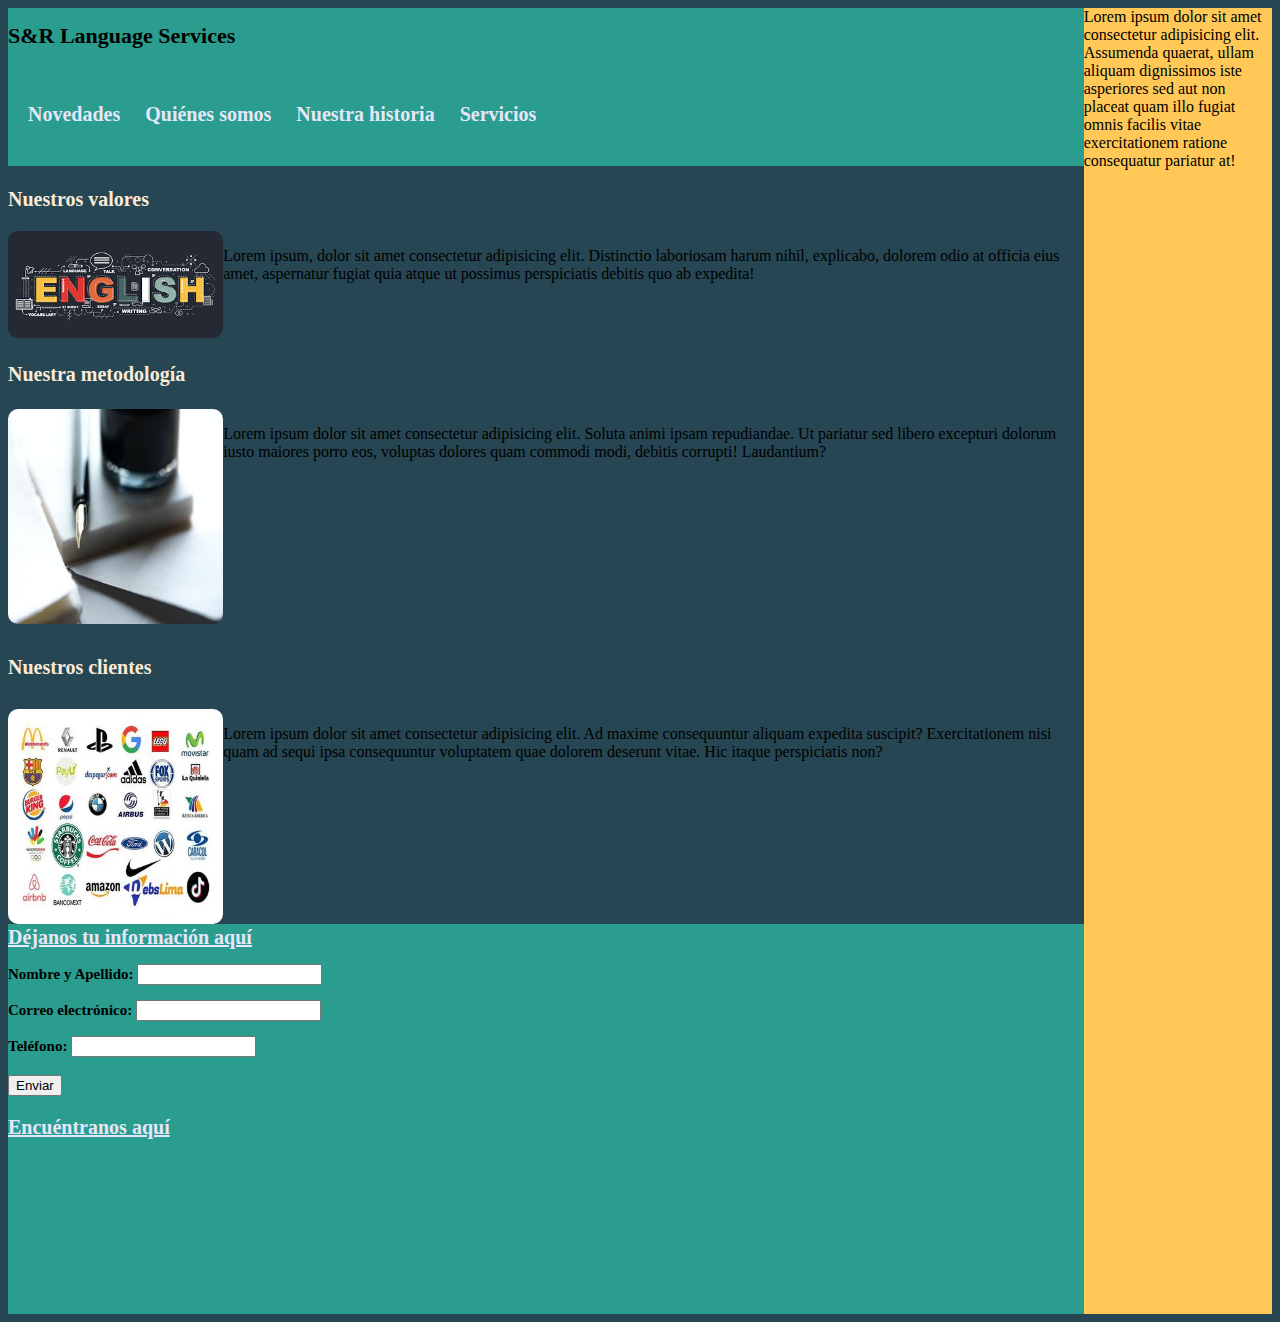
<file: index.html>
<!DOCTYPE html>
<html lang="en">
<head>
    <meta charset="UTF-8">
    <meta http-equiv="X-UA-Compatible" content="IE=edge">
    <meta name="viewport" content="width=device-width, initial-scale=1.0">
    <link rel="shortcut icon" href="./assets/img/favicon.png">
    <link rel="stylesheet" href="../css/style.css">
    <title>S&R English</title>


</head>
<body id="container">

<header>
      <h1>S&R Language Services</h1>   
            <nav>
                  <ul>
                        <li>
                        <a href="./views/novedades.html">Novedades</a>
                        </li>
                        <li><a href="./views/quienessomos.html">Quiénes somos</a>
                        </li>
                        <li>
                        <a href="./views/nuestrahistoria.html">Nuestra historia</a>
                        </li>
                        <li>
                        <a href="./views/servicios.html">Servicios</a>
                        </li>
                  </ul>
                  </nav>     
</header>

<main>
      <h2>Nuestros valores</h2>
            <div>      
                  <img src="./assets/img/img0.0.png">
                        <p>Lorem ipsum, dolor sit amet consectetur adipisicing elit. Distinctio laboriosam harum nihil, explicabo, dolorem odio at officia eius amet, aspernatur fugiat quia atque ut possimus perspiciatis debitis quo ab expedita!</p>
            </div>                           
      <h3>Nuestra metodología</h3>
            <div>      
                  <img src="./assets/img/img7.jpg" >
                        <p>Lorem ipsum dolor sit amet consectetur adipisicing elit. Soluta animi ipsam repudiandae. Ut pariatur sed libero excepturi dolorum iusto maiores porro eos, voluptas dolores quam commodi modi, debitis corrupti! Laudantium?</p>
            </div>
      <h4>Nuestros clientes</h4>
            <div>        
                  <img src="./assets/img/img10.jpg" >
                        <p>Lorem ipsum dolor sit amet consectetur adipisicing elit. Ad maxime consequuntur aliquam expedita suscipit? Exercitationem nisi quam ad sequi ipsa consequuntur voluptatem quae dolorem deserunt vitae. Hic itaque perspiciatis non?</p>
            </div>      
</main>

<aside>
      Lorem ipsum dolor sit amet consectetur adipisicing elit. Assumenda quaerat, ullam aliquam dignissimos iste asperiores sed aut non placeat quam illo fugiat omnis facilis vitae exercitationem ratione consequatur pariatur at!
</aside>

<footer>
      <form action="mailto:rocio.draco@gmail.com" method="post" enctype="text/plain"> 
            <b>Déjanos tu información aquí</b>
                  <p class="font-color">Nombre y Apellido: <input type="text" name="Nombre completo"></p>
                  <p class="font-color">Correo electrónico: <input type="text" name="Correo"></p>
                  <p class="font-color">Teléfono: <input type="text" name="teléfono"></p>
                        <input type="submit" value="Enviar">
      </form>
<p>
      <b>Encuéntranos aquí</b>
</p>            
<iframe src="https://www.google.com/maps/embed?pb=!1m16!1m12!1m3!1d4170.838942473077!2d-65.77866810707789!3d-28.47221215874416!2m3!1f0!2f0!3f0!3m2!1i1024!2i768!4f13.1!2m1!1sgoogle%20maps!5e0!3m2!1sen!2sar!4v1674515989685!5m2!1sen!2sar" width="25%" height="auto" style="border:0;" allowfullscreen="" loading="lazy" referrerpolicy="no-referrer-when-downgrade"></iframe>



</footer>

</body>
</html>
</file>
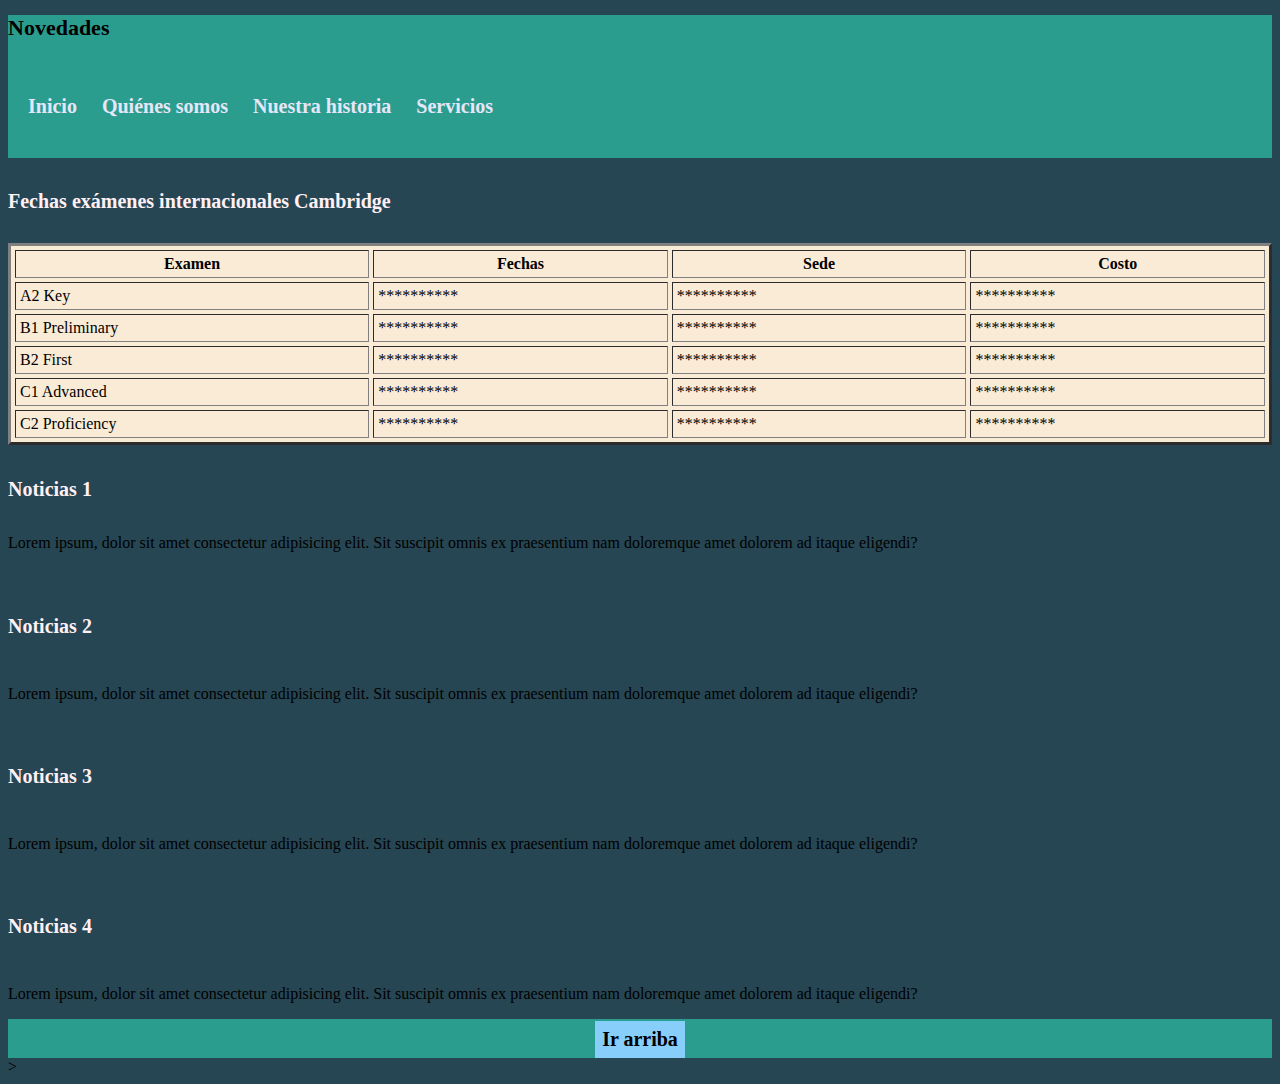
<file: views/novedades.html>
<!DOCTYPE html>
<html lang="en">
<head>
    <meta charset="UTF-8">
    <meta http-equiv="X-UA-Compatible" content="IE=edge">
    <meta name="viewport" content="width=device-width, initial-scale=1.0">
    <!--bootstrap-->
    <link href="https://cdn.jsdelivr.net/npm/bootstrap@5.3.0-alpha1/dist/css/bootstrap.min.css" rel="stylesheet" integrity="sha384-GLhlTQ8iRABdZLl6O3oVMWSktQOp6b7In1Zl3/Jr59b6EGGoI1aFkw7cmDA6j6gD" crossorigin="anonymous">
    </head>
    <link rel="shortcut icon" href="../assets/img/favicon.png">
    <link rel="stylesheet" href="../css/style.css">
    <title>Novedades</title>
 

</head>
<body>
    <header>        
        <section>
            <h1 id="volver">Novedades</h1>
                <nav>
                    <ul>
                        <li>
                        <a href="../index.html#Inicio">Inicio</a>
                        </li>
                        <li>
                        <a href="../views/quienessomos.html">Quiénes somos</a>
                        </li>
                        <li>
                        <a href="../views/nuestrahistoria.html">Nuestra historia</a>
                        </li>
                        <li>
                        <a href="../views/servicios.html">Servicios</a>
                    </li>
                </ul>
            </nav>
        </section>
    </header>
<div class="container-fluid">
    <div class="rowtry">
<main>      
    <h4 class="clr" class=".col-lg-6">Fechas exámenes internacionales Cambridge</h4>
        <table border="3px" cellpadding="4px" cellspacing="4px" class="tblstyle">
            <tr>
                <th>Examen</th>
                <th>Fechas</th>
                <th>Sede</th>
                <th>Costo</th>
            </tr>
            <tr>
                <td>A2 Key</td>
                <td>**********</td>
                <td>**********</td>
                <td>**********</td>
            </tr>
            <tr>
                <td>B1 Preliminary</td>
                <td>**********</td>
                <td>**********</td>
                <td>**********</td>
             </tr>
             <tr>
                <td>B2 First</td>
                <td>**********</td>
                <td>**********</td>
                <td>**********</td>
             </tr>
             <tr>
                <td>C1 Advanced</td>
                <td>**********</td>
                <td>**********</td>
                <td>**********</td>
              </tr>
              <tr>
                <td>C2 Proficiency</td>
                <td>**********</td>
                <td>**********</td>
                <td>**********</td>
              </tr>
        </table>
<div class="news" class=".col-lg-6">
    <div>
        <h5>Noticias 1</h5>
            <p>Lorem ipsum, dolor sit amet consectetur adipisicing elit. Sit suscipit omnis ex praesentium nam doloremque amet dolorem ad itaque eligendi?</p>
    </div>
    <div>        
        <h6>Noticias 2</h5>
            <p>Lorem ipsum, dolor sit amet consectetur adipisicing elit. Sit suscipit omnis ex praesentium nam doloremque amet dolorem ad itaque eligendi?</p>
    </div>
    <div>                
        <h6>Noticias 3</h5>
            <p>Lorem ipsum, dolor sit amet consectetur adipisicing elit. Sit suscipit omnis ex praesentium nam doloremque amet dolorem ad itaque eligendi?</p>
    </div>
    <div>        
        <h6>Noticias 4</h5>
            <p>Lorem ipsum, dolor sit amet consectetur adipisicing elit. Sit suscipit omnis ex praesentium nam doloremque amet dolorem ad itaque eligendi?</p>
</div>
</main>
</div>
</div>
<footer id="align">
        <a href="./novedades.html#volver" class="button"> Ir arriba</a>
</footer>
<!--bootstrap-->
><script src="https://cdn.jsdelivr.net/npm/bootstrap@5.3.0-alpha1/dist/js/bootstrap.bundle.min.js" integrity="sha384-w76AqPfDkMBDXo30jS1Sgez6pr3x5MlQ1ZAGC+nuZB+EYdgRZgiwxhTBTkF7CXvN" crossorigin="anonymous"></script>
</body>
</html>
</file>
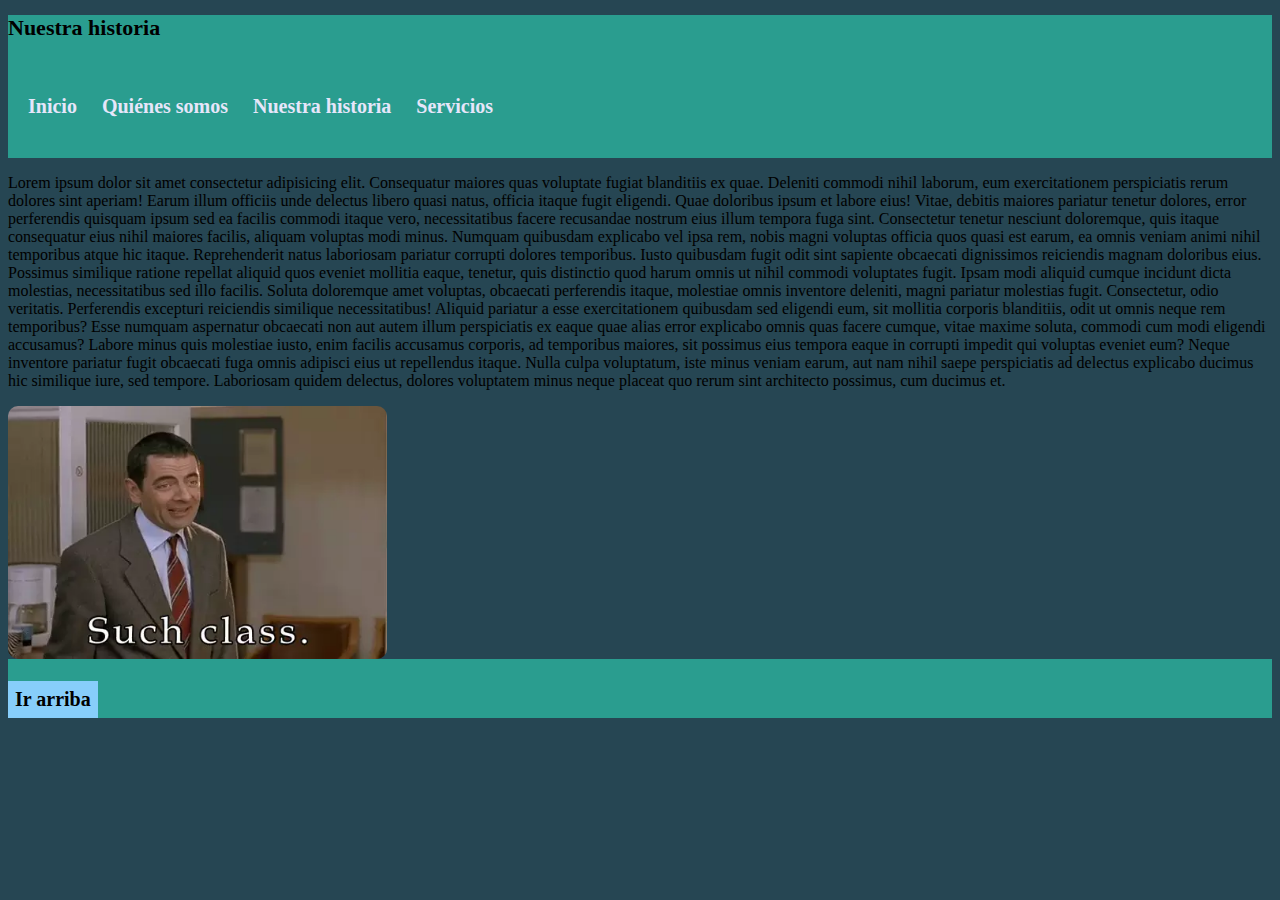
<file: views/nuestrahistoria.html>
<!DOCTYPE html>
<html lang="en">
<head>
    <meta charset="UTF-8">
    <meta http-equiv="X-UA-Compatible" content="IE=edge">
    <meta name="viewport" content="width=device-width, initial-scale=1.0">
    <link rel="shortcut icon" href="../assets/img/favicon.png">
    <link rel="stylesheet" href="../css/style.css">
    <title>Nuestra historia</title>

    
</head>
<body class="paralleffect3">
    <header>        
        <section>
            <h1 id="volver">Nuestra historia</h1>
                <nav>
                    <ul>
                        <li>
                        <a href="../index.html#Inicio">Inicio</a>
                        </li>
                        <li>
                        <a href="../views/novedades.html">Quiénes somos</a>
                        </li>
                        <li>
                        <a href="../views/quienessomos.html">Nuestra historia</a>
                        </li>
                        <li>
                        <a href="../views/servicios.html">Servicios</a>
                    </li>
                </ul>
            </nav>
        </section>
    </header>
<main>
    <p>Lorem ipsum dolor sit amet consectetur adipisicing elit. Consequatur maiores quas voluptate fugiat blanditiis ex quae. Deleniti commodi nihil laborum, eum exercitationem perspiciatis rerum dolores sint aperiam! Earum illum officiis unde delectus libero quasi natus, officia itaque fugit eligendi. Quae doloribus ipsum et labore eius! Vitae, debitis maiores pariatur tenetur dolores, error perferendis quisquam ipsum sed ea facilis commodi itaque vero, necessitatibus facere recusandae nostrum eius illum tempora fuga sint. Consectetur tenetur nesciunt doloremque, quis itaque consequatur eius nihil maiores facilis, aliquam voluptas modi minus. Numquam quibusdam explicabo vel ipsa rem, nobis magni voluptas officia quos quasi est earum, ea omnis veniam animi nihil temporibus atque hic itaque. Reprehenderit natus laboriosam pariatur corrupti dolores temporibus. Iusto quibusdam fugit odit sint sapiente obcaecati dignissimos reiciendis magnam doloribus eius. Possimus similique ratione repellat aliquid quos eveniet mollitia eaque, tenetur, quis distinctio quod harum omnis ut nihil commodi voluptates fugit. Ipsam modi aliquid cumque incidunt dicta molestias, necessitatibus sed illo facilis. Soluta doloremque amet voluptas, obcaecati perferendis itaque, molestiae omnis inventore deleniti, magni pariatur molestias fugit. Consectetur, odio veritatis. Perferendis excepturi reiciendis similique necessitatibus! Aliquid pariatur a esse exercitationem quibusdam sed eligendi eum, sit mollitia corporis blanditiis, odit ut omnis neque rem temporibus? Esse numquam aspernatur obcaecati non aut autem illum perspiciatis ex eaque quae alias error explicabo omnis quas facere cumque, vitae maxime soluta, commodi cum modi eligendi accusamus? Labore minus quis molestiae iusto, enim facilis accusamus corporis, ad temporibus maiores, sit possimus eius tempora eaque in corrupti impedit qui voluptas eveniet eum? Neque inventore pariatur fugit obcaecati fuga omnis adipisci eius ut repellendus itaque. Nulla culpa voluptatum, iste minus veniam earum, aut nam nihil saepe perspiciatis ad delectus explicabo ducimus hic similique iure, sed tempore. Laboriosam quidem delectus, dolores voluptatem minus neque placeat quo rerum sint architecto possimus, cum ducimus et.</p>
        <img src="../assets/img/animated_img.webp" alt="" class="gif">
</main>
<footer>            
    <p>
        <a href="../views/nuestrahistoria.html#volver" class="button">Ir arriba</a>
    </p>
</footer>

   

</body>
</html>
</file>
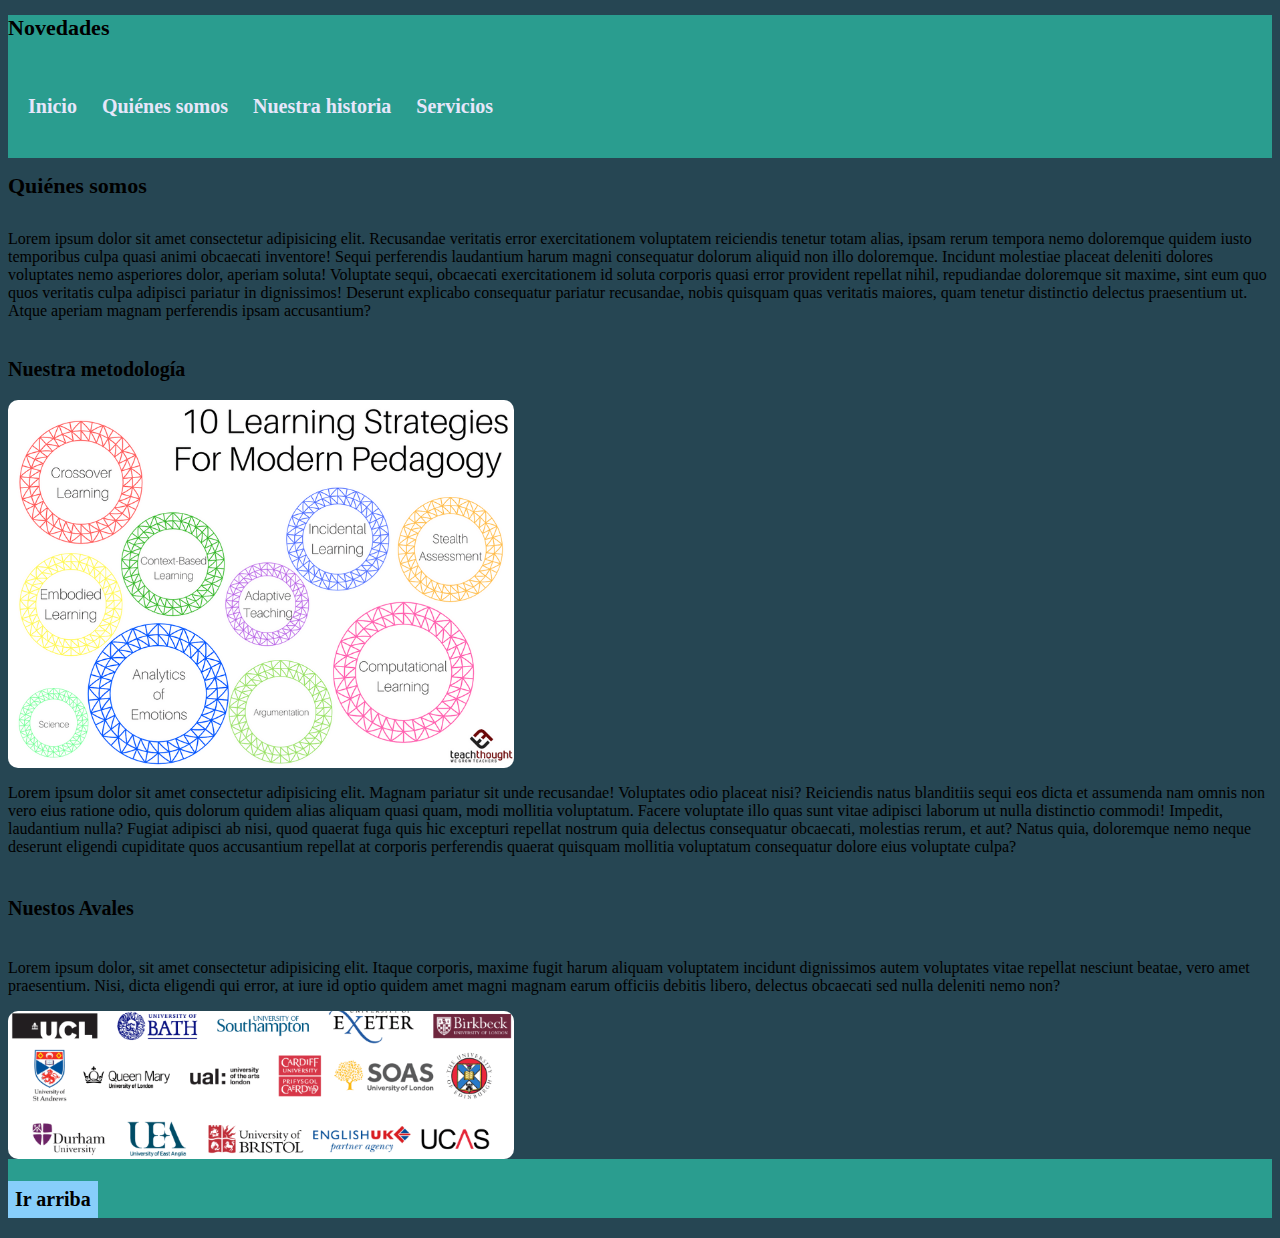
<file: views/quienessomos.html>
<!DOCTYPE html>
<html lang="en">
<head>
    <meta charset="UTF-8">
    <meta http-equiv="X-UA-Compatible" content="IE=edge">
    <meta name="viewport" content="width=device-width, initial-scale=1.0">
    <link rel="shortcut icon" href="../assets/img/favicon.png">
    <link rel="stylesheet" href="../css/style.css">
    <title>Quiénes somos</title>


</head>
<body class="paralleffect2">
    <header>        
        <section>
            <h1 id="volver">Novedades</h1>
                <nav>
                    <ul>
                        <li>
                        <a href="../index.html#Inicio">Inicio</a>
                        </li>
                        <li>
                        <a href="../views/novedades.html">Quiénes somos</a>
                        </li>
                        <li>
                        <a href="../views/nuestrahistoria.html">Nuestra historia</a>
                        </li>
                        <li>
                        <a href="../views/servicios.html">Servicios</a>
                    </li>
                </ul>
            </nav>
        </section>
    </header>
<main>    
    <h1 id="volver">Quiénes somos</h1>
         <p>Lorem ipsum dolor sit amet consectetur adipisicing elit. Recusandae veritatis error exercitationem voluptatem reiciendis tenetur totam alias, ipsam rerum tempora nemo doloremque quidem iusto temporibus culpa quasi animi obcaecati inventore! Sequi perferendis laudantium harum magni consequatur dolorum aliquid non illo doloremque. Incidunt molestiae placeat deleniti dolores voluptates nemo asperiores dolor, aperiam soluta! Voluptate sequi, obcaecati exercitationem id soluta corporis quasi error provident repellat nihil, repudiandae doloremque sit maxime, sint eum quo quos veritatis culpa adipisci pariatur in dignissimos! Deserunt explicabo consequatur pariatur recusandae, nobis quisquam quas veritatis maiores, quam tenetur distinctio delectus praesentium ut. Atque aperiam magnam perferendis ipsam accusantium?</p>
            <h2 id="clr1">Nuestra metodología </h2>
                <img src="../assets/img/img15.PNG" alt="" id="imgconf">
                    <p>Lorem ipsum dolor sit amet consectetur adipisicing elit. Magnam pariatur sit unde recusandae! Voluptates odio placeat nisi? Reiciendis natus blanditiis sequi eos dicta et assumenda nam omnis non vero eius ratione odio, quis dolorum quidem alias aliquam quasi quam, modi mollitia voluptatum. Facere voluptate illo quas sunt vitae adipisci laborum ut nulla distinctio commodi! Impedit, laudantium nulla? Fugiat adipisci ab nisi, quod quaerat fuga quis hic excepturi repellat nostrum quia delectus consequatur obcaecati, molestias rerum, et aut? Natus quia, doloremque nemo neque deserunt eligendi cupiditate quos accusantium repellat at corporis perferendis quaerat quisquam mollitia voluptatum consequatur dolore eius voluptate culpa?</p>
                        <h3 id="clr2">Nuestos Avales</h3>
                            <p>Lorem ipsum dolor, sit amet consectetur adipisicing elit. Itaque corporis, maxime fugit harum aliquam voluptatem incidunt dignissimos autem voluptates vitae repellat nesciunt beatae, vero amet praesentium. Nisi, dicta eligendi qui error, at iure id optio quidem amet magni magnam earum officiis debitis libero, delectus obcaecati sed nulla deleniti nemo non?</p>
                                <img src="../assets/img/img16 banner.PNG" alt="" class="imgconf2">
</main>
<footer>       
    <p>
        <a href="../views/quienessomos.html#volver" class="button">Ir arriba</a>
    </p>
</footer>
    

</body>
</html>
</file>
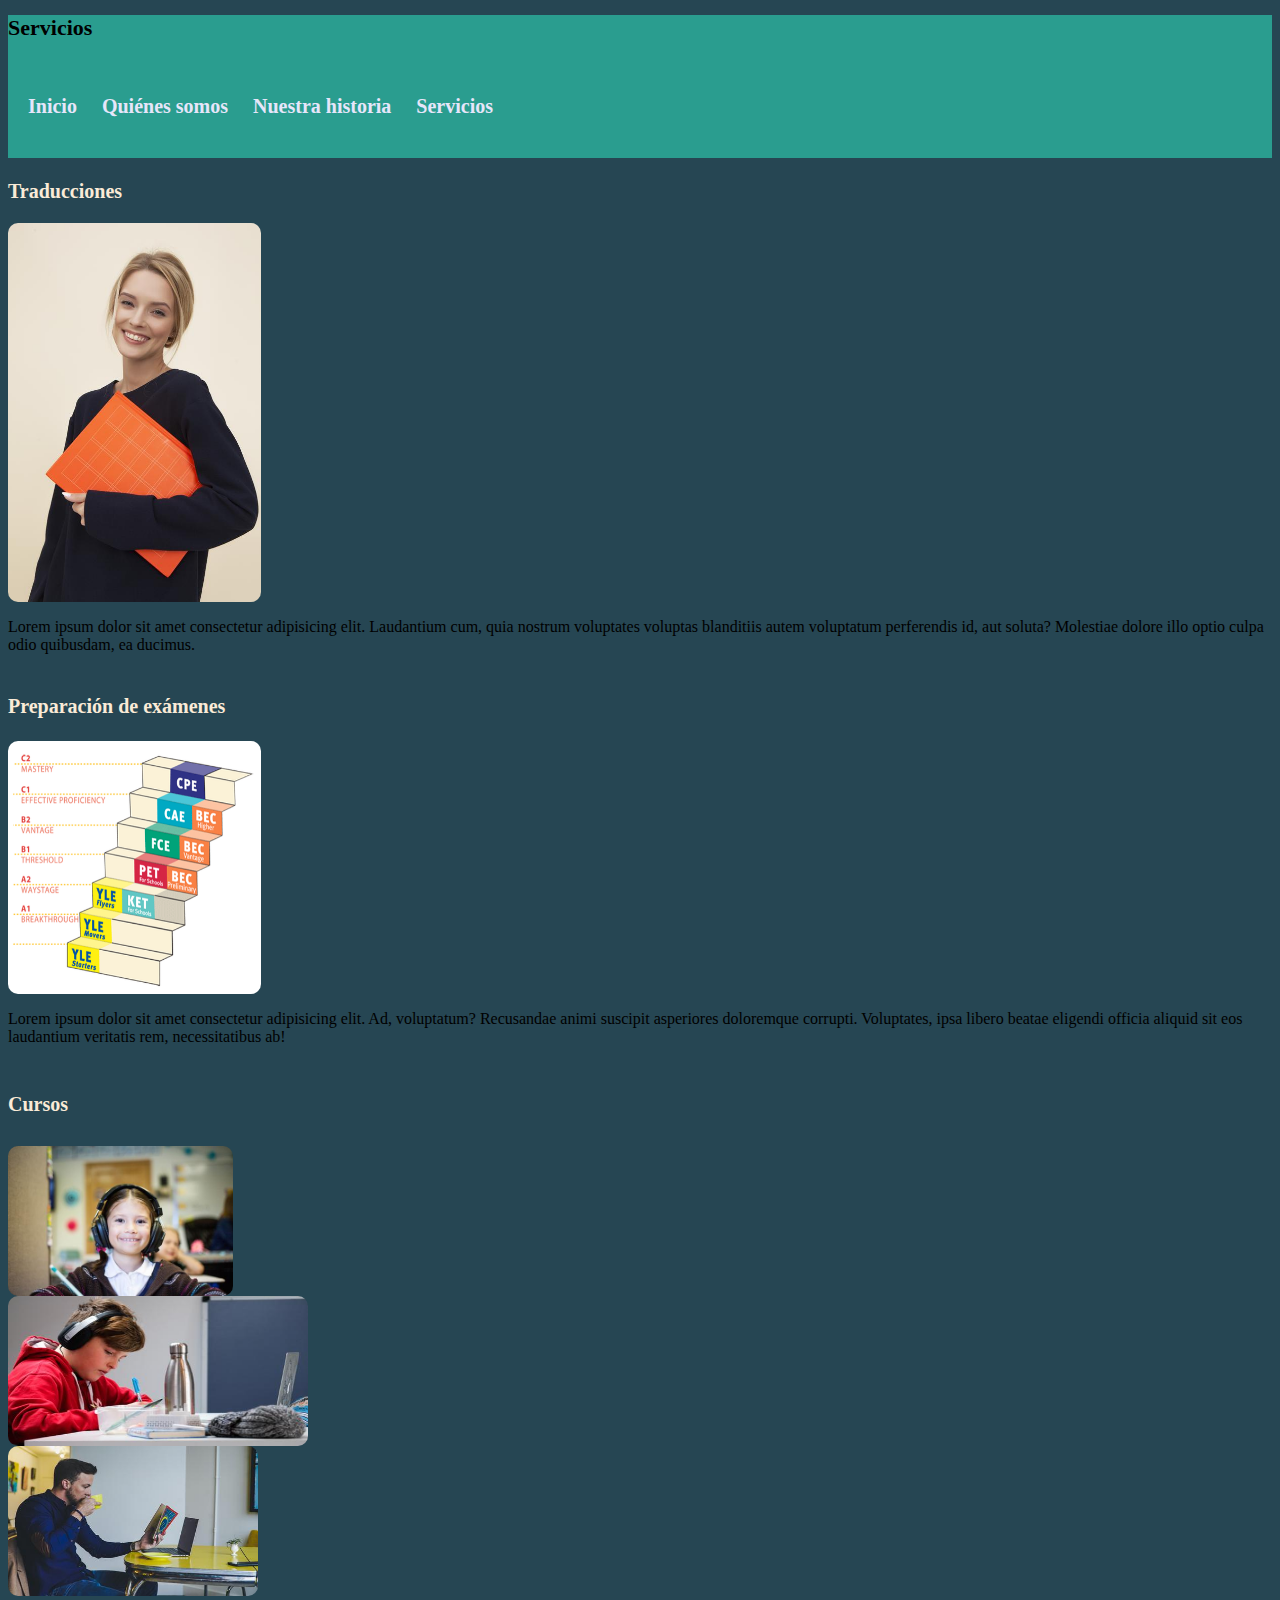
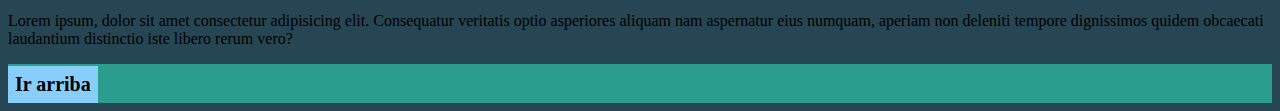
<file: views/servicios.html>
<!DOCTYPE html>
<html lang="en">
<head>
    <meta charset="UTF-8">
    <meta http-equiv="X-UA-Compatible" content="IE=edge">
    <meta name="viewport" content="width=device-width, initial-scale=1.0">
    <link rel="shortcut icon" href="../assets/img/favicon.png">
    <link rel="stylesheet" href="../css/style.css">
    <title>Servicios</title>


</head>
<body class="paralleffect4">
    <header>        
        <section>
            <h1 id="volver a página principal">Servicios</h1>
                <nav>
                    <ul>
                        <li>
                        <a href="../index.html#Inicio">Inicio</a>
                        </li>
                        <li>
                        <a href="../views/novedades.html">Quiénes somos</a>
                        </li>
                        <li>
                        <a href="../views/quienessomos.html">Nuestra historia</a>
                        </li>
                        <li>
                        <a href="../views/servicios.html">Servicios</a>
                    </li>
                </ul>
            </nav>
        </section>
    </header>
<main>    
    <h2>Traducciones</h2>
        <img src="../assets/img/img3.jpg"> 
            <p> Lorem ipsum dolor sit amet consectetur adipisicing elit. Laudantium cum, quia nostrum voluptates voluptas blanditiis autem voluptatum perferendis id, aut soluta? Molestiae dolore illo optio culpa odio quibusdam, ea ducimus.</p>
                <h3> Preparación de exámenes</h3>
                    <img src="../assets/img/img5.png" alt="">
                        <p>Lorem ipsum dolor sit amet consectetur adipisicing elit. Ad, voluptatum? Recusandae animi suscipit asperiores doloremque corrupti. Voluptates, ipsa libero beatae eligendi officia aliquid sit eos laudantium veritatis rem, necessitatibus ab!</p>
                            <h4>Cursos</h4>
                                <img src="../assets/img/img1.jpg" alt="" class="img1">
                                <img src="../assets/img/img2.jpg" alt="" class="img2">
                                <img src="../assets/img/img4.jpg" alt="" class="img4">
                                    <p>Lorem ipsum, dolor sit amet consectetur adipisicing elit. Consequatur veritatis optio asperiores aliquam nam aspernatur eius numquam, aperiam non deleniti tempore dignissimos quidem obcaecati laudantium distinctio iste libero rerum vero?</p>
</main>
<footer>                                        
    <a href="./servicios.html#volver a página principal" class="button">Ir arriba</a>
</footer>

</body>
</html>
</file>
<file: css/style.css>
/*_____empieza html index_____*/
#container {
    background-color: #264653;
    display: grid;
    grid-template-columns: 2fr 2fr 0.7fr;
    grid-template-rows: -0.5fr 2fr 0.7fr;
    grid-template-areas:
    "header header ads"
    "main main ads"
    "pie pie ads"
}
@media screen and (max-width: 480px) {
    header h1 {
        font-size: 12px;
     }
    main {
        grid-area: main;
        background-color: lightgray;
        display: flex;
        flex-wrap: wrap;
    }  
    main h2 {
        color: black;
        font-size: 15px;
    }
    main h3 {
        color: black;
        font-size: 15px;
    }
    main h4 {
        color: black;
        font-size: 15px;
    }
    main h5 {
        color: black;
        font-size: 15px;
        display: flex;
        flex-wrap: wrap;
    }
}
header {
    position: sticky;
    top: 0;
    background-color: #2a9d8f;
    grid-area: header;
}
nav, ul, li, a {
    list-style-type: none;
    font-family: Georgia, 'Times New Roman', Times, serif;
    text-decoration: none;
    font-size: 20px;
    font-weight: bold;
    color: lavender;
    display: inline-block;
    padding: 5px;
  }
nav ul li a:hover {
    background-color: #264653;
}
main {
    grid-area: main;
    display: grid;
    grid-template-columns: 1fr;
    grid-template-rows: 1fr;
}
main img {
    width: 20%;
    height: auto;
    float: left;
    border-radius: 10px;
    align-items: baseline;
}

h1 {
    font-size: 22px;
    color: black;
    font-family: Georgia, 'Times New Roman', Times, serif;
}
h2, h3, h4 {
    font-size: 20px;
    font-family: Georgia, 'Times New Roman', Times, serif;
    color: antiquewhite;
    padding-top: 5px;
    padding-bottom: 3px;
}
aside {
    background-color: #FFC857;
    grid-area: ads;
}
footer {
    font-size: 20px;
    font-weight: bold;
    color: lavender;
    background-color:#2A9D8F;
    grid-area: pie;
    padding-top: 2px;
}
.font-color {
    color: black;
    font-size: 15px;
}
b {
    text-decoration: underline;
}


    /*_____termina html index_____*/

    /*_____empieza html novedades_____*/
body {
    background-color: #264653;
}
h1 {  
font-size: 22px;
color: black;
font-family: Georgia, 'Times New Roman', Times, serif;
font-weight: bolder;
}

.tblstyle {
    table-layout: fixed;
    background-color: antiquewhite;
}
h5, h6 {
    font-size: 20px;
    font-family: Georgia, 'Times New Roman', Times, serif;
    font-weight: bold;
    color: lavenderblush; 
}
.news {
    display: grid;
    grid-template-columns: 3fr;
}
.clr {
    color: lavenderblush;
}
#align {
    text-align: center;
}



    /*_____termina html novedades_____*/


 /*____empieza html - quiénes somos____*/
 
 #clr1 {
    color: black;
 }
 
 #clr2 {
    color: black;
 }
 /*____empieza html - quiénes somos____*/

#imgconf {
    width: 40%;
    height: auto; 
}

.imgconf2 {
    width: 40%;
    height: auto;
}


/*____empieza html - nuestra historia____*/

.gif {
    width: 30%;
    height: auto;
}
/*____termina html - nuestra historia____*/



/*_____empieza html - servicios_____*/

/*class-generales*/
.img1 {
    width: 225px;
    height: 150px;
}

.img2{
    width: 300px;
    height: 150px;
}

.img4 {
    width: 250px;
    height: 150px;
}

.button {
    color: black;
    font-family: Georgia, 'Times New Roman', Times, serif;
    font-size: 20px;
    text-decoration: none;
    background-color: lightskyblue;
    border: solid 2px lightskyblue;
}


/*llamados específicos*/

article p {
font-size:  15px;
}
img {
    width: 125px; 
    height: 150px;
}

/*_____termina html - servicios_____*/
</file>
